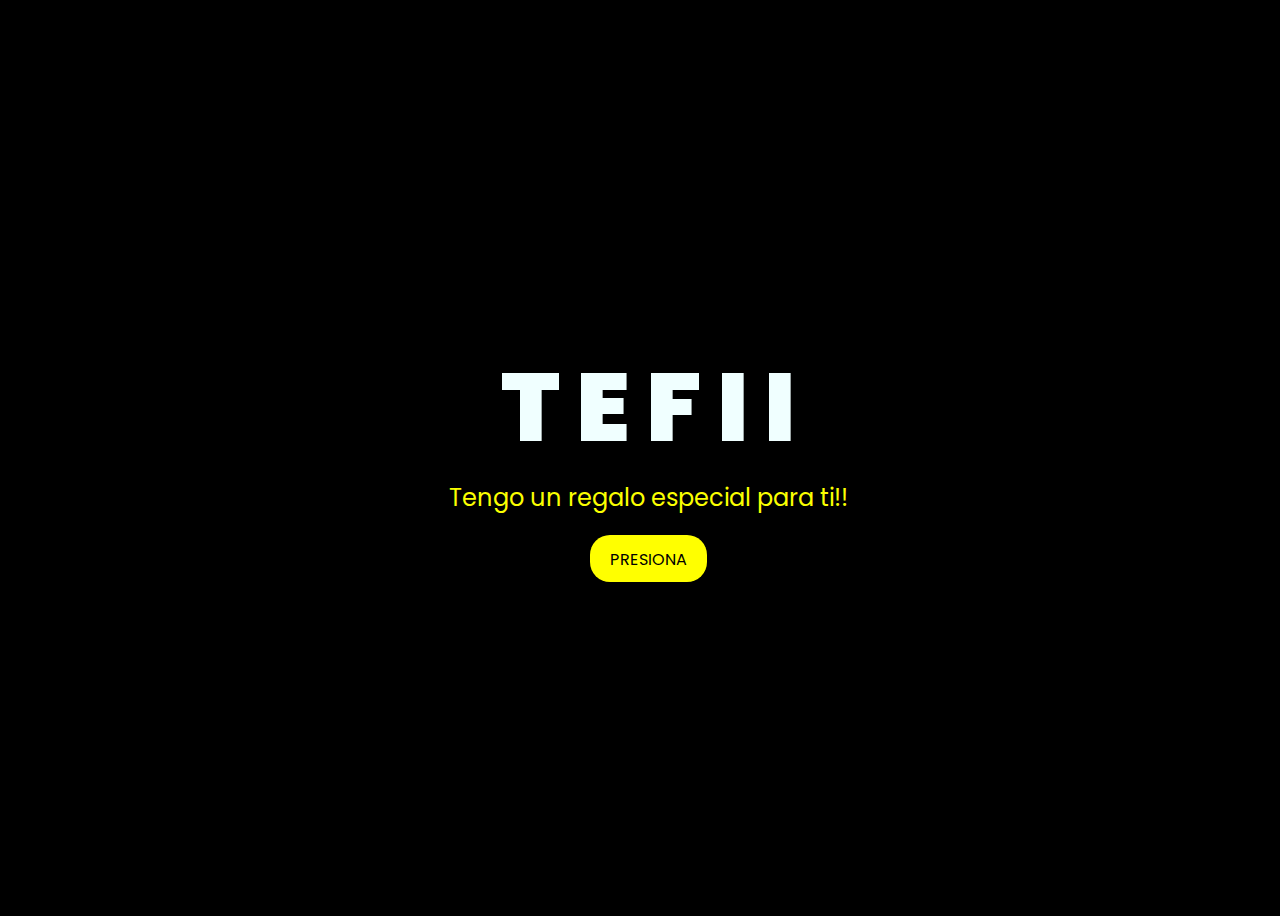
<file: index.html>
<!DOCTYPE html>
<html lang="en">
<head>
    <meta charset="UTF-8">
    <meta http-equiv="X-UA-Compatible" content="IE=edge">
    <meta name="viewport" content="width=device-width, initial-scale=1.0">
    <link rel="stylesheet" href="css/style.css">
    <link rel="icon" href="img/flowers.png" type="image/x-icon">
    <title>FLORES</title>
</head>
<body>
    <div class="greetings">

        <span>T</span>
        <span>E</span>
        <span>F</span>
        <span>I</span>
        <span>I</span>
    </div>
    <div class="greetings">
        <span></span>
        <span></span>
        <span></span>
        <span></span>
        <span></span>
        <span></span>
    </div>
    <div class="description">
        <span>Tengo un regalo especial para ti!!</span>
    </div>
    <div class="button">
        <button>
            <a href="FLORES.html">PRESIONA</a>
        </button>
        
    </div>
</body>
</html>
</file>
<file: css/style.css>
@import url('https://fonts.googleapis.com/css2?family=Poppins:ital,wght@0,500;1,900&display=swap');
*{
    font-family: 'Poppins',cursive;
}
body{
    color: azure;
    width: 100%;
    height: 100vh;
    display: flex;
    flex-direction: column;
    align-items: center;
    justify-content: center;
    background-color: black;
}
.greetings{
    font-size: 6rem;
    font-weight: 900;
}
.greetings > span{
    animation: glow 2.5s ease-in-out infinite;
}
@keyframes glow{
    0%, 100%{
        color: #fff;
        text-shadow: 0 0 12px #fbff00, 0 0 50px #fbff00, 0 0 100px #fbff00;
    }
    10%, 90%{
        color: #696565;
        text-shadow: none;
    }
}
.greetings > span:nth-child(2){
    animation-delay: .2s ;
}
.greetings > span:nth-child(3){
    animation-delay: .4s ;
}
.greetings > span:nth-child(4){
    animation-delay: .6s;
}
.greetings > span:nth-child(5){
    animation-delay: .8s;
}

.description{
    font-size: 1.5rem;
    margin-bottom: 20px;
}

.button a{
    text-decoration: none;
    font-size: 1rem;
    color: #111;
}

@media screen and (max-width:574px){
    .greetings{
        display: block;
        font-size: 3rem;
        font-weight: 500;
        text-align: center;
    }
    .description{
        font-size: 1rem;
    }
    
    .button a{
        font-size: .5rem;
    }
}

.description{
    color: #fbff00;
}

/* Estilo para el botón */
.button button {
    background-color: yellow; /* Fondo amarillo */
    border: none; /* Sin bordes */
    padding: 10px 20px; /* Ajusta el relleno según tu preferencia */
    font-size: 18px; /* Tamaño de fuente */
    cursor: pointer;
    position: relative; /* Necesario para el resplandor */
    border-radius: 20px; /* Esquinas redondeadas */
    transition: background-color 0.3s ease-in-out; /* Transición suave para el color de fondo */
  }
  
  /* Estilo para el enlace dentro del botón */
  .button button a {
    text-decoration: none; /* Elimina el subrayado del enlace */
    color: inherit; /* Hereda el color del texto del botón */
  }
  
  /* Efecto de resplandor al pasar el cursor sobre el botón */
  .button button:hover {
    background-color: orange; /* Cambia el color de fondo al pasar el mouse a naranja */
    box-shadow: 0 0 10px yellow, 0 0 20px yellow, 0 0 30px yellow; /* Efecto de resplandor amarillo */
  }
</file>
